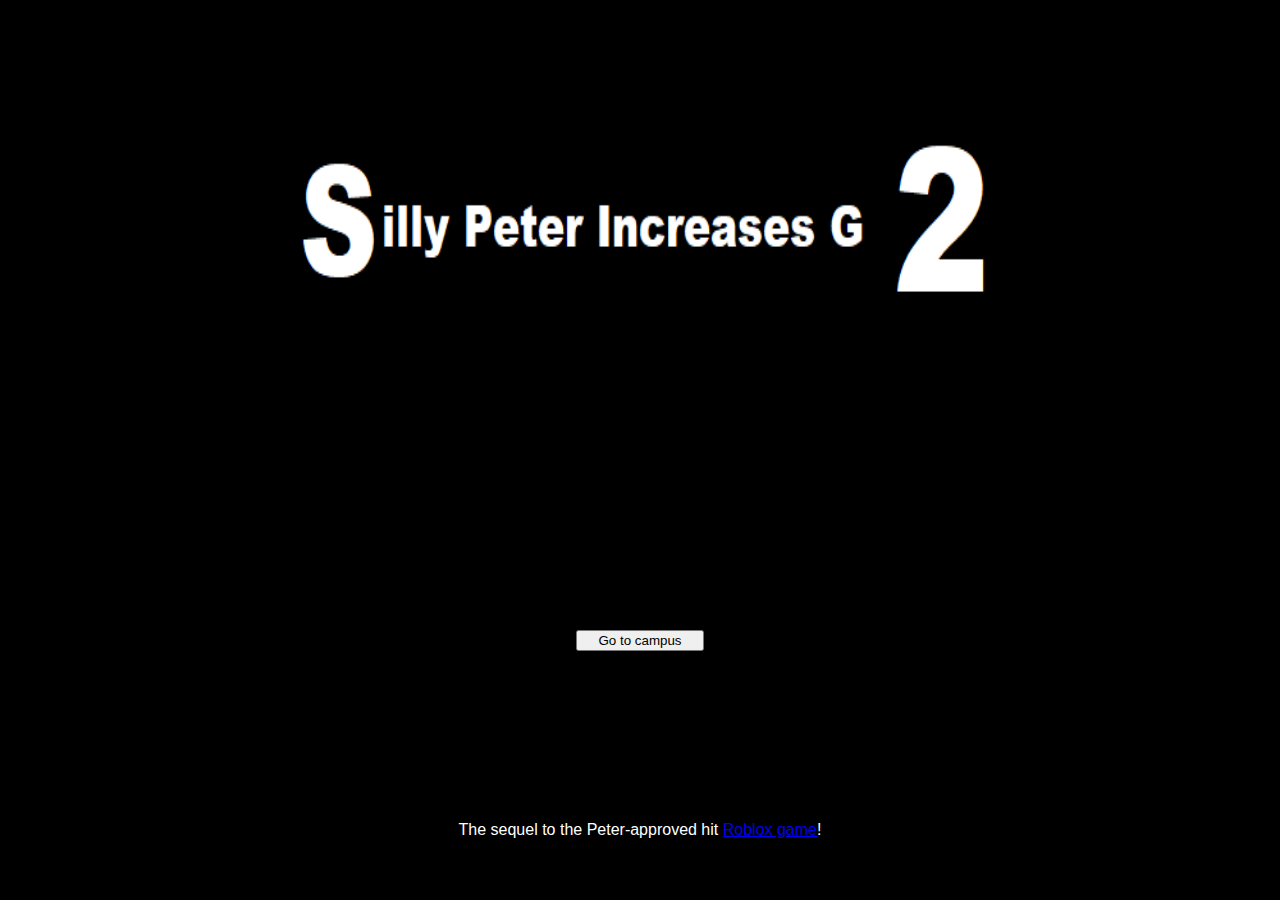
<file: index.html>
<!DOCTYPE html>
<head>
    <title>Silly Peter Increases G Two - Campus Screen</title>
</head>
<body>
    <img id="title-card" src="images/title-card.png"></img>
    <br>
    <button id="go-back" onclick="gotoCampus()">Go to campus</button>
    <p id="description">The sequel to the Peter-approved hit 
        <a href="https://www.roblox.com/games/4957048445/silly-peter-increases-g?refPageId=793d7f90-4b44-436b-a8bd-af22cbcca589">
            Roblox game</a>!</p>
    <script>
        let gotoCampus = function () {
            window.location.replace('campus.html'); 
        }
    </script>
    <style>
        body {
            background-color: black;
            color: white;
            font-family: Arial, Helvetica, sans-serif;
        }
        #title-card {
            position: absolute;
            top: 5%;
            left: 20%;
            width: 60%;
            height: 80%;
        }
        #go-back {
            position: absolute;
            top: 70%;
            left: 45%;
            width: 10%;
        }
        #description {
            position: absolute;
            bottom: 5%;
            left: 35%;
            width: 30%;
            text-align: center;
        }
    </style>
</body>
</html>
</file>
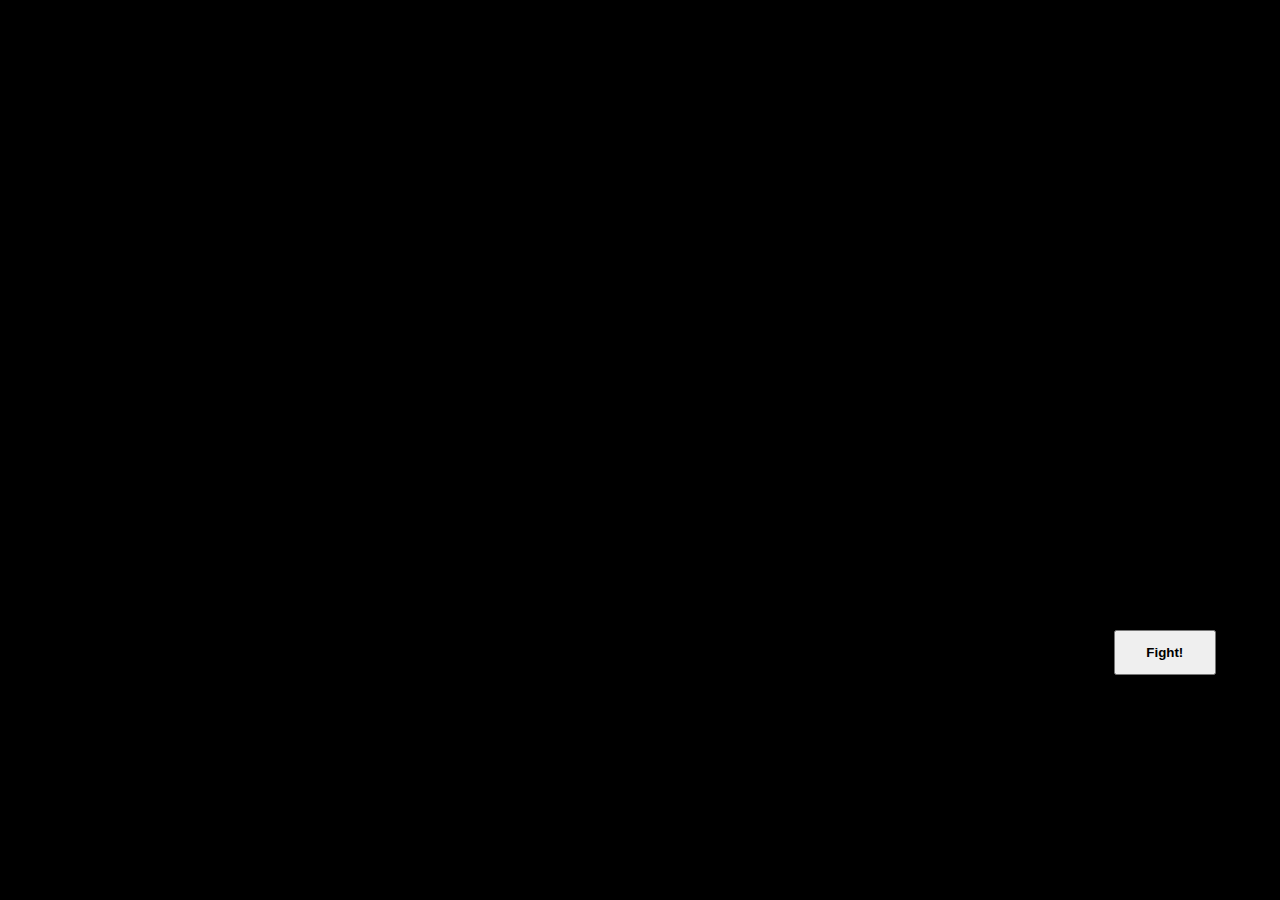
<file: battle.html>
<!DOCTYPE html>
<head>
    <title>Silly Peter Increases G Two - Battle Screen</title>
    <link rel="stylesheet" type="text/css" href="battle-page-style.css" />
</head>
<body>
    <img id="target-icon-1" class="target-icon" src="images/target-icon-1.png"></img>
    <img id="target-icon-2" class="target-icon" src="images/target-icon-2.png"></img>
    <img id="target-icon-3" class="target-icon" src="images/target-icon-3.png"></img>
    <img id="target-icon-4" class="target-icon" src="images/target-icon-4.png"></img>
    <button id="fight-button" onclick="fight()">Fight!</button>
    <div id="battle-log"></div>

    <script>
        let updateBattleLog = function (message) {
            let battleMessage = document.createElement("p");
            battleMessage.style.fontSize = "14px";
            battleMessage.style.textAlign = "left";
            battleMessage.innerHTML = message;
            let battleLog = document.getElementById("battle-log");
            battleLog.appendChild(battleMessage);
        }
    </script>
    <script src="statuses.js"></script>
    <script src="skills.js"></script>
    <script src="entities.js"></script>
    <script src="dataStorage.js"></script>
    <script src="battleLogic.js"></script>
    <script>
        let party = getParty();
        if (party !== undefined) {
            players = party;
        }

        let playerCopy = JSON.parse(JSON.stringify(players));

        let enemyIndices = getEncounter();
        for (let i = 0; i < enemyIndices.length; i++) {
            enemies.push(dungeonEnemies[enemyIndices[i]]());
        }
        myAudio.src = "audio/" + enemies [0].theme;

        let createWebsiteElements = function () {
            for (let i = 0; i < players.length; i++) {
                let partyMemberInfo = document.createElement ("div");
                partyMemberInfo.id = "party-member-" + (i + 1) + "-info";
                partyMemberInfo.className = "party-member-info";
                partyMemberInfo.style.left = (10 + 20 * i) + "%";
                document.body.appendChild (partyMemberInfo);

                let partyMemberPortrait = document.createElement ("img");
                partyMemberPortrait.id = "party-member-" + (i + 1) + "-portrait";
                partyMemberPortrait.src = players [i].imagePath;
                partyMemberInfo.appendChild(partyMemberPortrait);

                let partyMemberStatus = document.createElement ("img");
                partyMemberStatus.id = "party-member-" + (i + 1) + "-status";
                partyMemberStatus.className = "party-member-status";
                partyMemberStatus.src = "images/charm-status-icon.png";
                partyMemberStatus.style.visibility = "hidden";
                partyMemberInfo.appendChild(partyMemberStatus);

                let partyMemberName = document.createElement ("p");
                partyMemberName.id = "party-member-" + (i + 1) + "-name";
                partyMemberName.innerHTML = "<strong>" + players [i].name [0] + "</strong>" 
                    + players [i].name.slice (1, players [i].name.length);
                partyMemberInfo.appendChild(partyMemberName);

                let partyMemberHP = document.createElement ("p");
                partyMemberHP.id = "party-member-" + (i + 1) + "-hp";
                partyMemberHP.innerHTML = "<span style='color: coral'>" + players [i].health + "</span> HP";
                partyMemberHP.title = players [i].maxHealth + " max HP";
                partyMemberInfo.appendChild(partyMemberHP);

                let partyMemberTarget = document.createElement ("div");
                partyMemberTarget.id = "party-member-" + (i + 1) + "-target";
                partyMemberInfo.appendChild(partyMemberTarget);

                for (let j = 0; j < 4; j++) {
                    let targetButton = document.createElement ("button");
                    targetButton.className = "select-target-button";
                    targetButton.onclick = function () { selectTarget(i, j); };
                    targetButton.innerHTML = (j + 1);
                    partyMemberTarget.appendChild(targetButton);
                }

                let toggleButton = document.createElement ("button");
                toggleButton.id = "toggle-target-" + (i + 1);
                toggleButton.className = "select-target-button";
                toggleButton.onclick = function () { toggleTarget(i) };
                if (players[i].targetType === "enemy") {
                    toggleButton.innerHTML = "E";
                } else {
                    toggleButton.innerHTML = "P";
                }
                toggleButton.title = "Toggle between targeting players/enemies.";
                partyMemberTarget.appendChild(toggleButton);

                for (let j = 0; j < 3; j++) {
                    let moveButton = document.createElement ("button");
                    moveButton.id = "party-" + (i + 1) + "-move-" + (j + 1);
                    moveButton.className = "select-move-button";
                    moveButton.onclick = function () {                         
                        if (j < players [i].skills.length) {
                            if (players [i].selectedMove !== -1) {
                                let oldButton = document.getElementById("party-" + (i + 1) + "-move-" + (players [i].selectedMove + 1));
                                oldButton.style.backgroundColor = "buttonface";
                            }
                            let button = document.getElementById("party-" + (i + 1) + "-move-" + (j + 1));
                            button.style.backgroundColor = "grey";
                        } 
                        selectMove (i, j);
                    };
                    if (j < players [i].skills.length) {
                        moveButton.innerHTML = players [i].skills [j].name;
                        moveButton.title = players [i].skills [j].description;
                    } else {
                        moveButton.innerHTML = "-";
                    }
                    partyMemberTarget.appendChild(moveButton);
                }
            }

            for (let i = 0; i < enemies.length; i++) {
                let enemyInfo = document.createElement ("div");
                enemyInfo.id = "enemy-" + (i + 1) + "-info";
                enemyInfo.className = "enemy-info";
                enemyInfo.style.left = (10 + 20 * i) + "%";
                document.body.appendChild (enemyInfo);

                let enemyPortrait = document.createElement ("img");
                enemyPortrait.id = "enemy-" + (i + 1) + "-portrait";
                enemyPortrait.className = "enemy-portrait";
                enemyPortrait.src = enemies [i].imagePath;
                enemyInfo.appendChild(enemyPortrait);
               
                let enemyStatus = document.createElement ("img");
                enemyStatus.id = "enemy-" + (i + 1) + "-status";
                enemyStatus.className = "enemy-status";
                enemyStatus.src = "images/charm-status-icon.png";
                enemyStatus.style.visibility = "hidden";
                enemyInfo.appendChild(enemyStatus);

                let enemyName = document.createElement ("p");
                enemyName.id = "enemy-" + (i + 1) + "-name";
                enemyName.innerHTML = "<strong>" + enemies [i].name [0] + "</strong>" 
                    + enemies [i].name.slice (1, enemies [i].name.length);
                enemyInfo.appendChild(enemyName);

                let enemyHP = document.createElement ("p");
                enemyHP.id = "enemy-" + (i + 1) + "-hp";
                enemyHP.innerHTML = "<span style='color: coral'>" + enemies [i].health + "</span> HP";
                enemyHP.title = enemies [i].maxHealth + " max HP";
                enemyInfo.appendChild(enemyHP);
            }
        }

        let resetTargets = function () {
            for (let i = 0; i < players.length; i++) {
                players [i].selectedMove = -1;
                players [i].selectedTarget = -1;
                players [i].targetType = "enemy";
            }
        }

        createWebsiteElements ();
        resetTargets ();
        updateBattleLog ("The enemy draws near!");
    </script>
</body>
</html>
</file>
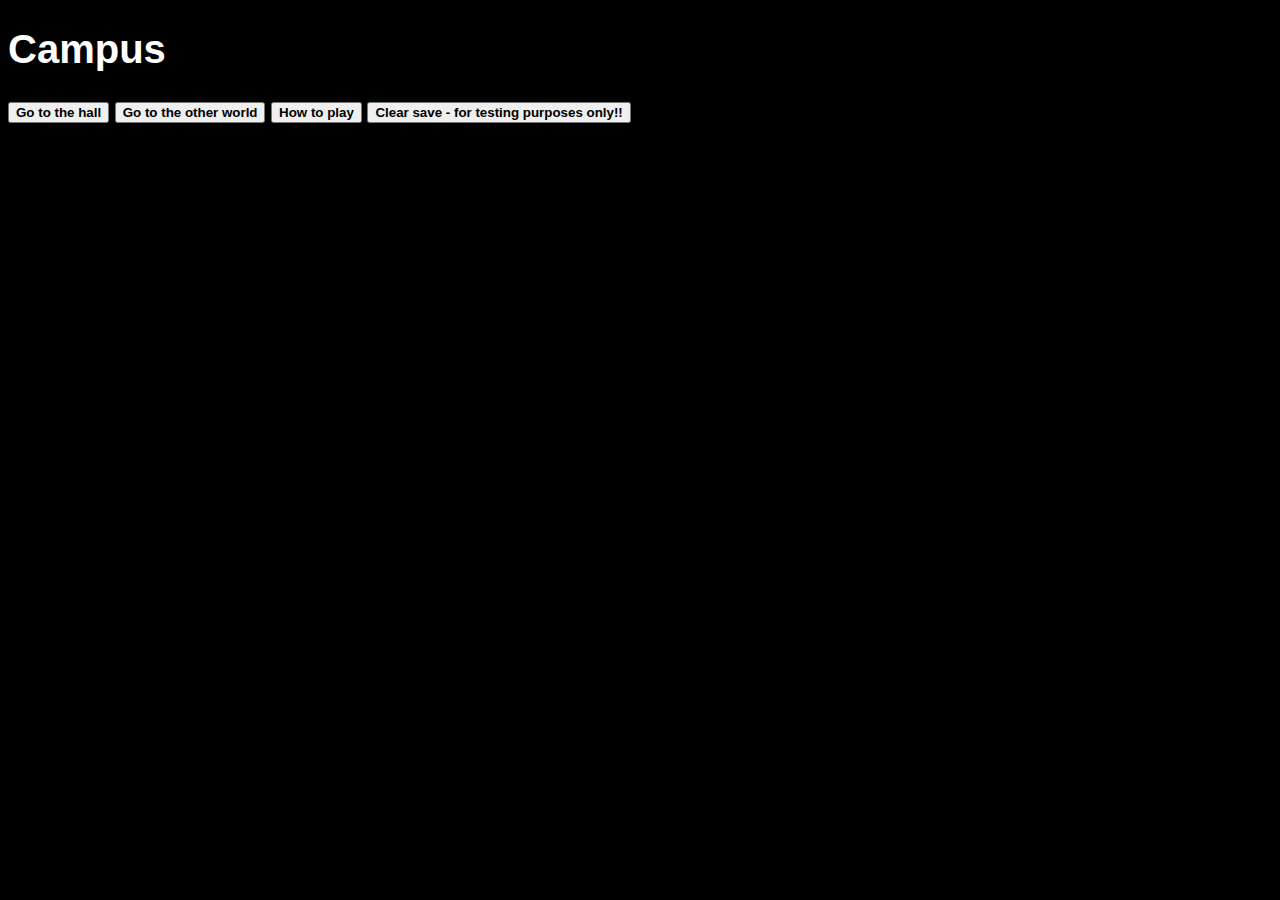
<file: campus.html>
<!DOCTYPE html> 
<head>
    <title>Silly Peter Increases G Two - Campus Screen</title>
    <h1>Campus</h1>
</head>
<body>
    <button id = "goto-hall" onclick = "gotoHall()">Go to the hall</button>
    <button id = "goto-dungeon" onclick = "gotoDungeon()">Go to the other world</button>
    <button id = "goto-howto" onclick = "gotoInstructions()">How to play</button>
    <button id = "clear-save" onclick="wipeSave()">Clear save - for testing purposes only!!</button>
    <button id = "goto-debug" onclick = "gotoDebug()" style="visibility:hidden;">debug page for epic gamers</button>
    <script>
        let gotoHall = function () { window.location.replace('hall.html'); }
        let gotoDungeon = function () { window.location.replace('dungeon.html'); }
        let gotoInstructions = function () { window.open("howtoplay.html"); }
        let gotoDebug = function () { window.open("debug.html"); }
        let wipeSave = function () { localStorage.clear(); }
    </script>
    <style>
        body {
            background-color: black;
            color: white;
            font-family: Arial, Helvetica, sans-serif;
            font-size: 20px;
        }
        button {
            font-family: Arial, Helvetica, sans-serif;
            font-weight: bold;
        }
    </style>
</body>
</html>
</file>
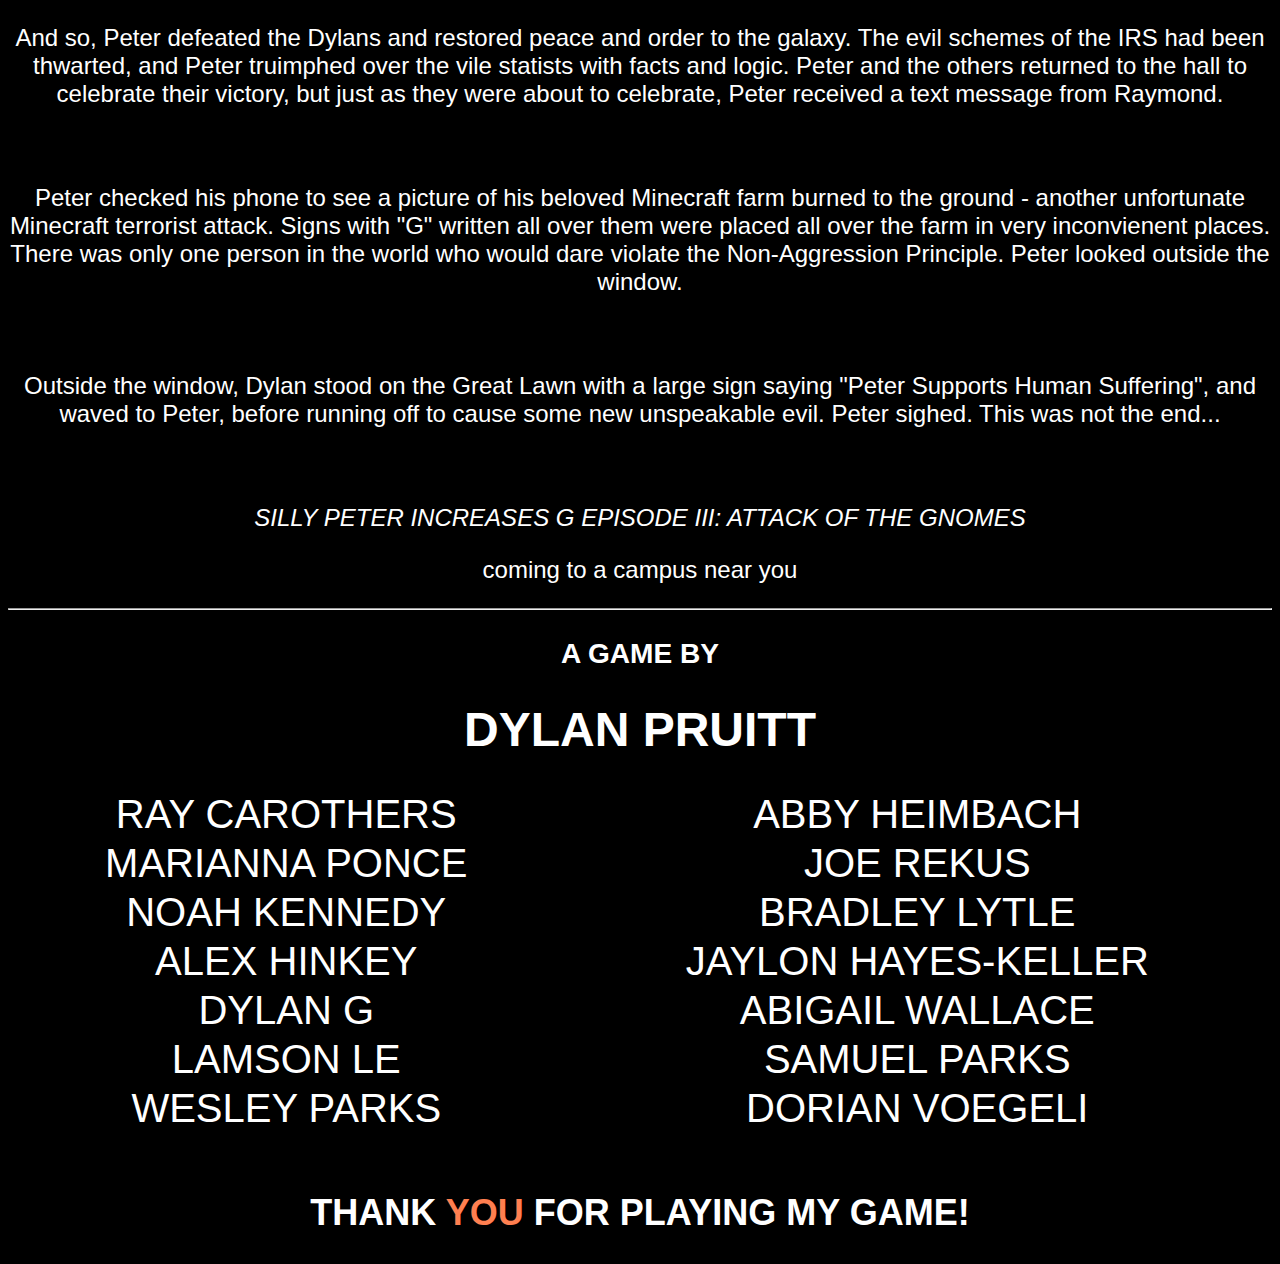
<file: credits.html>
<!DOCTYPE html>
<head>
    <title>Silly Peter Increases G Two - Credits Screen</title>
</head>
<body>
    <p>And so, Peter defeated the Dylans and restored peace and order to the galaxy. The evil schemes of the IRS had
        been thwarted, and Peter truimphed over the vile statists with facts and logic. Peter and the others returned to the 
        hall to celebrate their victory, but just as they were about to celebrate, Peter received a text message from Raymond.
    </p>
    <br>
    <p>Peter checked his phone to see a picture of his beloved Minecraft farm burned to the ground - another unfortunate Minecraft
        terrorist attack. Signs with "G" written all over them were placed all over the farm in very inconvienent places. There was only
        one person in the world who would dare violate the Non-Aggression Principle. Peter looked outside the window.
    </p>
    <br>
    <p>Outside the window, Dylan stood on the Great Lawn with a large sign saying "Peter Supports Human Suffering", and waved to Peter,
        before running off to cause some new unspeakable evil. Peter sighed. This was not the end...
    </p>
    <br>
    <p><em>SILLY PETER INCREASES G EPISODE III: ATTACK OF THE GNOMES</em></p>
    <p>coming to a campus near you</p>
    <hr>
    <h3>A GAME BY</h3>
    <h1>DYLAN PRUITT</h1>
    <table>
        <tr>
            <td>RAY CAROTHERS</td>
            <td>ABBY HEIMBACH</td>
        </tr>
        <tr>
            <td>MARIANNA PONCE</td>
            <td>JOE REKUS</td>
        </tr>
        <tr>
            <td>NOAH KENNEDY</td>
            <td>BRADLEY LYTLE</td>
        </tr>
        <tr>
            <td>ALEX HINKEY</td>
            <td>JAYLON HAYES-KELLER</td>
        </tr>
        <tr>
            <td>DYLAN G</td>
            <td>ABIGAIL WALLACE</td>
        </tr>
        <tr>
            <td>LAMSON LE</td>
            <td>SAMUEL PARKS</td>
        </tr>
        <tr>
            <td>WESLEY PARKS</td>
            <td>DORIAN VOEGELI</td>
        </tr>
    </table>
    <br>
    <h2>THANK <span style="color:coral">YOU</span> FOR PLAYING MY GAME!</h2>
    <style>
        body {
            text-align: center;
            background-color: black;
            color: white;
            font-family: Arial, Helvetica, sans-serif;
            font-size: 24px;
        }
        table {
            width: 100%;
            font-size: 40px;
        }
    </style>
</body>
</html>
</file>
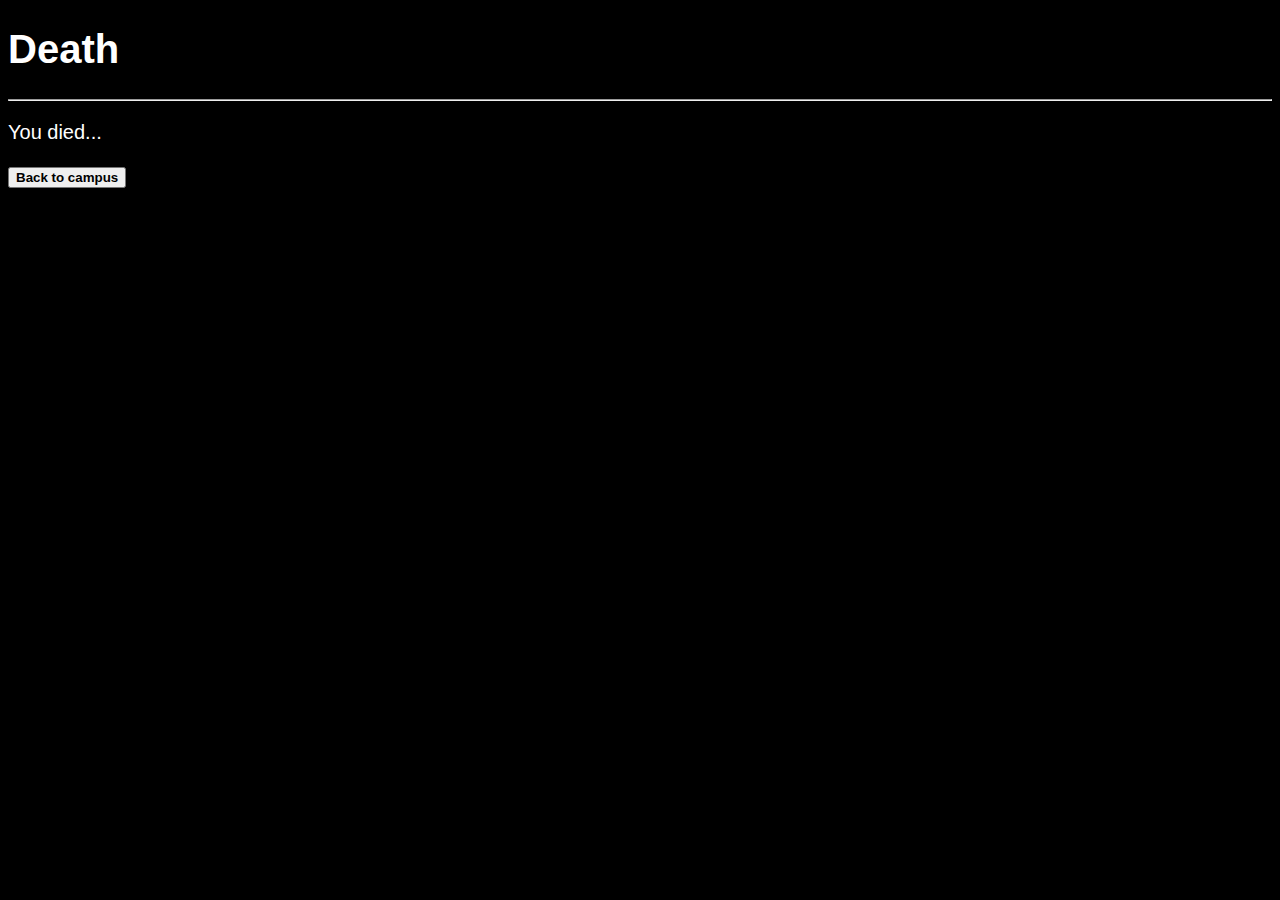
<file: death.html>
<!DOCTYPE html>
<head>
    <title>Silly Peter Increases G Two - Death Screen</title>
    <link rel="stylesheet" type="text/css" href="battle-page-style.css">
    <h1>Death</h1>
    <hr>
</head>
<body>
    <p>You died...</p>
    <button id="go-back" onclick="gotoCampus()">Back to campus</button>
    <script>
        let gotoCampus = function () {
            localStorage.removeItem("dungeon-data");
            window.location.replace('campus.html'); 
        }
    </script>
</body>
</html>
</file>
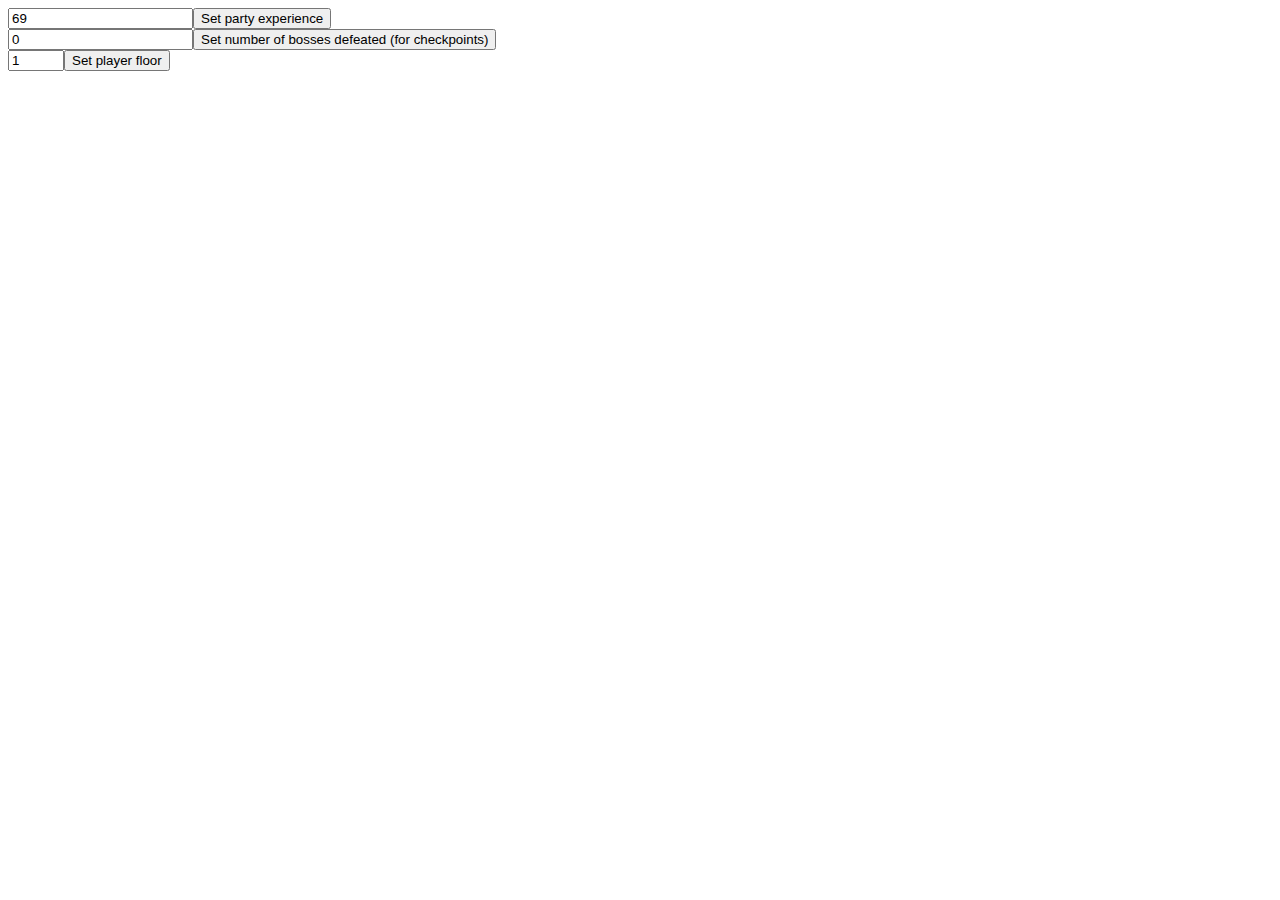
<file: debug.html>
<!DOCTYPE html>
<head>
</head>
<body>
    <input type="number" id="xp-value" value="69"
    ><button onclick="setPartyExperience()">Set party experience</button>
    <br>
    <input type="number" id="boss-wins-value" value="0" max="6"
    ><button onclick="setBossesDefeated()">Set number of bosses defeated (for checkpoints)</button>
    <br>
    <input type="number" id="player-floor-value" value="1" min="1" max="20"
    ><button onclick="setFloor()">Set player floor</button>
    <script src="skills.js"></script>
    <script src="entities.js"></script>
    <script src="map.js"></script>
    <script src="player.js"></script>
    <script src="dataStorage.js"></script>
    <script>
        let playerData = getParty();
        if (playerData !== undefined) {
            players = getParty();
        }
        let unselectedMembers = [playerAbby(), playerJoe()];
        let memberData = getUnselectedMembers();
        if (memberData !== undefined) {
            unselectedMembers = memberData;
        }

        let setPartyExperience = function () {
            let experience = document.getElementById("xp-value").value;
            for (let i = 0; i < players.length; i++) {
                players [i].experience = parseInt(experience, 10);
                for (let j = 0; j < expToNextLevel.length; j++) {
                    if (players [i].experience >= expToNextLevel [j]) {
                        promotePlayer(players [i]);
                    }
                }
            }
            for (let i = 0; i < unselectedMembers.length; i++) {
                unselectedMembers [i].experience = parseInt(experience, 10);
                for (let j = 0; j < expToNextLevel.length; j++) {
                    if (unselectedMembers [i].experience >= expToNextLevel [j]) {
                        promotePlayer(unselectedMembers [i]);
                    }
                }
            }
            saveParty (players);
            saveUnselectedMembers (unselectedMembers);
        }
        let setBossesDefeated = function () {
            let bossesDefeated = document.getElementById("boss-wins-value").value;
            players [0].bossesDefeated = parseInt(bossesDefeated, 10);
            saveParty (players);
        }
        let setFloor = function () {
            let floor = document.getElementById("player-floor-value").value;
            player.floor = parseInt(floor, 10);
            saveDungeonState();
        }
    </script>
</body>
</file>
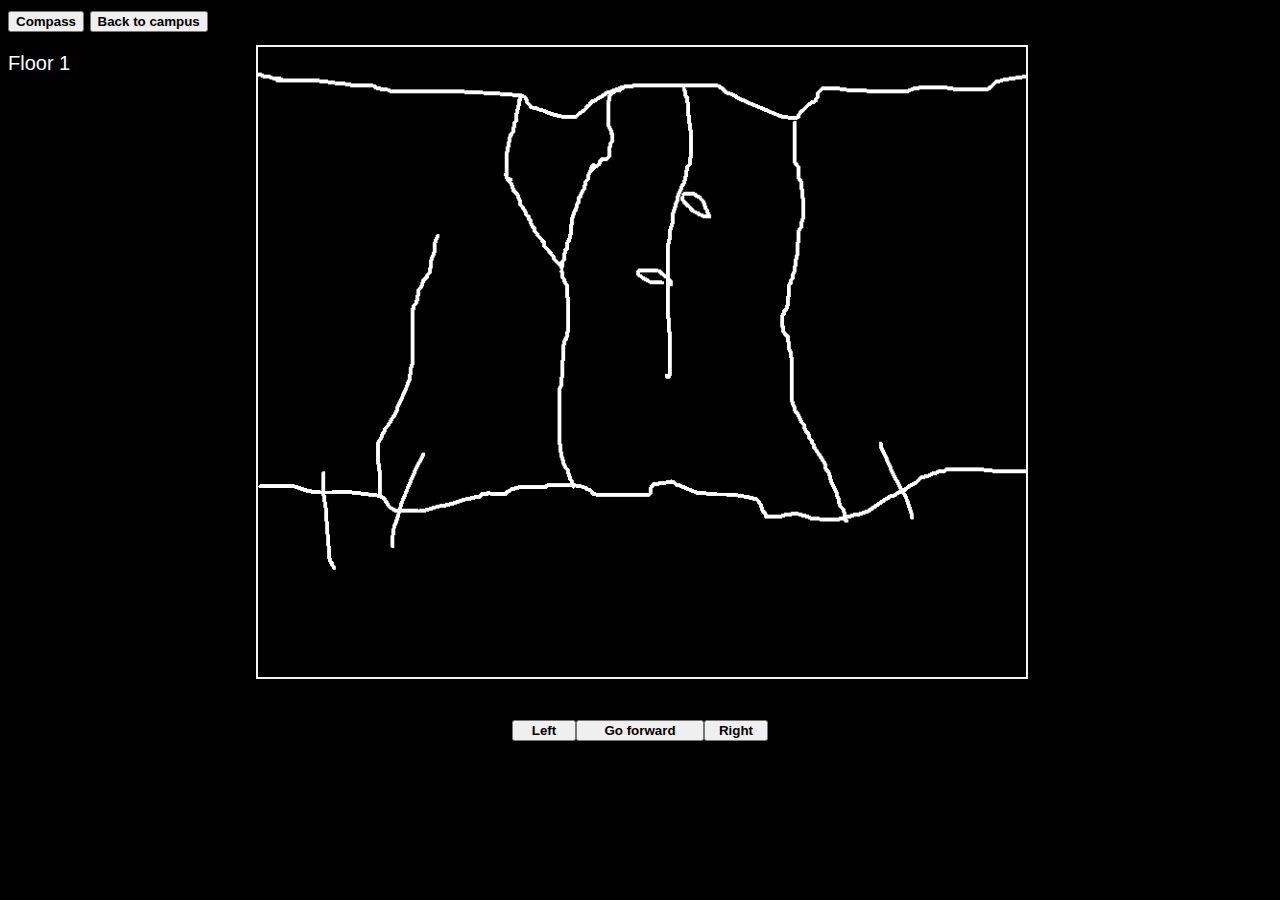
<file: dungeon.html>
<!DOCTYPE html>
<head>
    <title>Silly Peter Increases G Two - Dungeon Screen</title>
    <div id="screen">
      <img id="screen-image" src="images/test_cliff.png" />
    </div>
    <link rel="stylesheet" type="text/css" href="dungeon-page-style.css" />
  </head>
  <body>
    <button id="left-button" onclick="player.goLeft ()">Left</button>
    <button id="right-button" onclick="player.goRight ()">Right</button>
    <button id="forward-button" onclick="onForward()">Go forward</button>
    <button id="compass" onclick="compass()">Compass</button>
    <button id="back-to-campus" onclick="gotoCampus()">Back to campus</button>
    <button id="checkpoint-1" class="checkpoint" onclick="gotoFloor(3)">Checkpoint : 3F</button>
    <button id="checkpoint-2" class="checkpoint" onclick="gotoFloor(6)">Checkpoint : 6F</button>
    <button id="checkpoint-3" class="checkpoint" onclick="gotoFloor(9)">Checkpoint : 9F</button>
    <button id="checkpoint-4" class="checkpoint" onclick="gotoFloor(13)">Checkpoint : 13F</button>
    <button id="checkpoint-5" class="checkpoint" onclick="gotoFloor(16)">Checkpoint : 16F</button>
    <button id="checkpoint-6" class="checkpoint" onclick="gotoFloor(19)">Checkpoint : 19F</button>

    <p id="floor-text">Floor 1</p>

    <p id="description-text"></p>
<script src="player.js"></script>
<script src="statuses.js"></script>
<script src="skills.js"></script>
<script src="entities.js"></script>
<script src="map.js"></script>
<script src="dataStorage.js"></script>
<script>
    let ENCOUNTER_RATE = 15;

    let myAudio = document.createElement("audio");
    myAudio.src = "audio/other_world.mp3";
    myAudio.loop = true;

    let party = getParty ();
    updateDungeonInfo ();
    updateCheckpointButtons ();

    function onForward() {
        player.goForward (); 
        myAudio.play();
    }

    function updateImage() {
        let roomIndex = 0;
        if (player.direction === "west") {
            if (player.x === 0) {
              document.getElementById("screen-image").src = "images/test_cliff.png";
            } else {
              roomIndex = getIndexFromPosition(player.x - 1, player.y);
              document.getElementById("screen-image").src = dungeon.map[roomIndex].image;
            }
        } else if (player.direction === "north") {
            if (player.y === 0) {
                document.getElementById("screen-image").src = "images/test_cliff.png";
            } else {
                roomIndex = getIndexFromPosition(player.x, player.y - 1);
                document.getElementById("screen-image").src = dungeon.map[roomIndex].image;
            }
        } else if (player.direction === "east") {
            if (player.x === MAP_SIZE - 1) {
                document.getElementById("screen-image").src = "images/test_cliff.png";
            } else {
                roomIndex = getIndexFromPosition(player.x + 1, player.y);
                document.getElementById("screen-image").src = dungeon.map[roomIndex].image;
            }
        } else if (player.direction === "south") {
            if (player.y === MAP_SIZE - 1) {
                document.getElementById("screen-image").src = "images/test_cliff.png";
            } else {
                roomIndex = getIndexFromPosition(player.x, player.y + 1);
                document.getElementById("screen-image").src = dungeon.map[roomIndex].image;
            }
        }
    }

    updateImage ();

    function checkForEncounter () {
        let randomNumber = Math.floor(Math.random() * 101);
        if (randomNumber <= ENCOUNTER_RATE) {
            battle ();
        }
    }
    function battle () {
        let enemyIndices = generateEnemies ();
        saveDungeonState ();
        saveEncounter (enemyIndices, "audio/encounter_get_funky.mp3");
        document.getElementById("description-text").innerHTML = "You encounter an enemy!";
        setTimeout(function () { window.location.replace('battle.html'); }, 1000);
    }
    function generateEnemies () {
        let encounters = [];
        let enemies = [];
        let numberOfEnemies = Math.floor(Math.random() * 3) + 1;

        for (let i = 0; i < numberOfEnemies; i++) {
            if (player.floor < 3) {
                let BIKER_GNOME = 0, BEAR = 1;
                encounters = [
                    [BIKER_GNOME, BIKER_GNOME],
                    [BIKER_GNOME, BEAR],
                    [BEAR, BEAR],
                ];
                let encounterIndex = Math.floor(Math.random() * encounters.length);
                enemies = encounters[encounterIndex];
            } else if (player.floor < 5) {
                let BIKER_GNOME = 0, BEAR = 1;
                encounters = [
                    [BIKER_GNOME, BIKER_GNOME, BEAR],
                    [BIKER_GNOME, BEAR, BEAR],
                    [BEAR, BEAR, BEAR],
                ];
                let encounterIndex = Math.floor(Math.random() * encounters.length);
                enemies = encounters[encounterIndex];
            } else if (player.floor < 8) {
                let SENTRY = 3, SHADOW = 4, ONION = 5;
                encounters = [
                    [ONION, ONION, SHADOW],
                    [SENTRY, ONION],
                    [SENTRY, SHADOW],
                ];
                let encounterIndex = Math.floor(Math.random() * encounters.length);
                enemies = encounters[encounterIndex];
            } else if (player.floor < 11) {
                let SENTRY = 3, SHADOW = 4, ONION = 5;
                encounters = [
                    [SENTRY, SENTRY, SHADOW],
                    [ONION, ONION, ONION, ONION],
                    [SHADOW, SHADOW, SHADOW],
                ];
                let encounterIndex = Math.floor(Math.random() * encounters.length);
                enemies = encounters[encounterIndex];
            } else if (player.floor < 13) {
                let SPARK_WIZARD = 7, FROST_WIZARD = 8, FIRE_WIZARD = 9;
                encounters = [
                    [SPARK_WIZARD, SPARK_WIZARD],
                    [FROST_WIZARD, FROST_WIZARD],
                    [FIRE_WIZARD, FIRE_WIZARD],
                ];
                let encounterIndex = Math.floor(Math.random() * encounters.length);
                enemies = encounters[encounterIndex];
            } else if (player.floor < 14) {
                let SPARK_WIZARD = 7, FROST_WIZARD = 8, FIRE_WIZARD = 9;
                encounters = [
                    [SPARK_WIZARD, FROST_WIZARD, FIRE_WIZARD],
                    [FROST_WIZARD, FIRE_WIZARD, FROST_WIZARD],
                    [FIRE_WIZARD, SPARK_WIZARD, SPARK_WIZARD],
                ];
                let encounterIndex = Math.floor(Math.random() * encounters.length);
                enemies = encounters[encounterIndex];
            } else if (player.floor < 17) {
                let MAN_FACE = 13, CHAD_HERETIC = 14, POLICE_OFFICER = 15;
                encounters = [
                    [MAN_FACE, MAN_FACE, MAN_FACE],
                    [CHAD_HERETIC, POLICE_OFFICER, CHAD_HERETIC],
                    [POLICE_OFFICER, POLICE_OFFICER],
                ];
                let encounterIndex = Math.floor(Math.random() * encounters.length);
                enemies = encounters[encounterIndex];
            } else {
                let GOOSE = 19;
                encounters = [
                    [GOOSE],
                    [GOOSE, GOOSE],
                ];
                let encounterIndex = Math.floor(Math.random() * encounters.length);
                enemies = encounters[encounterIndex];
            }
        }
        return enemies;
    }

    function updateDungeonInfo () {
        let dungeonState = getDungeonState();
        if (dungeonState === undefined) {
            dungeon.generateFloor();
        } else if (dungeon.floorIsSpecial(dungeonState.player.floor)) {
            player.floor = dungeonState.player.floor;
            document.getElementById("floor-text").innerHTML = "Floor " + player.floor;
            dungeon.generateFloor();
        } else {
            player.direction = dungeonState.player.direction;
            player.floor = dungeonState.player.floor;
            player.x = dungeonState.player.x;
            player.y = dungeonState.player.y;
            document.getElementById("floor-text").innerHTML = "Floor " + player.floor;

            dungeon.map = dungeonState.dungeon.map;
            dungeon.treasureChests = dungeonState.dungeon.treasureChests;
            dungeon.stairs = dungeonState.dungeon.stairs;
        }
    }

    function compass () {
        document.getElementById("description-text").innerHTML = "You are facing " + player.direction + ".";
    }

    function gotoCampus () {
        localStorage.removeItem("dungeon-data");
        window.location.replace('campus.html'); 
    }

    function updateCheckpointButtons () {
        for (let i = 0; i < party [0].bossesDefeated; i++) {
            document.getElementById("checkpoint-" + (i + 1)).style.visibility = "visible";
        }
    }

    function gotoFloor (floor) {
        dungeon.map = presetMaps[6];
        player.x = 2, player.y = 3, player.floor = floor;
        dungeon.stairs.x = 2, dungeon.stairs.y = 1;
        dungeon.fillMap();
        updateImage ();
        document.getElementById("floor-text").innerHTML = "Floor " + player.floor;
        document.getElementById("description-text").innerHTML = "You have warped to the " + floor + "th floor.";
    }
</script>
</body>
</html>
</file>
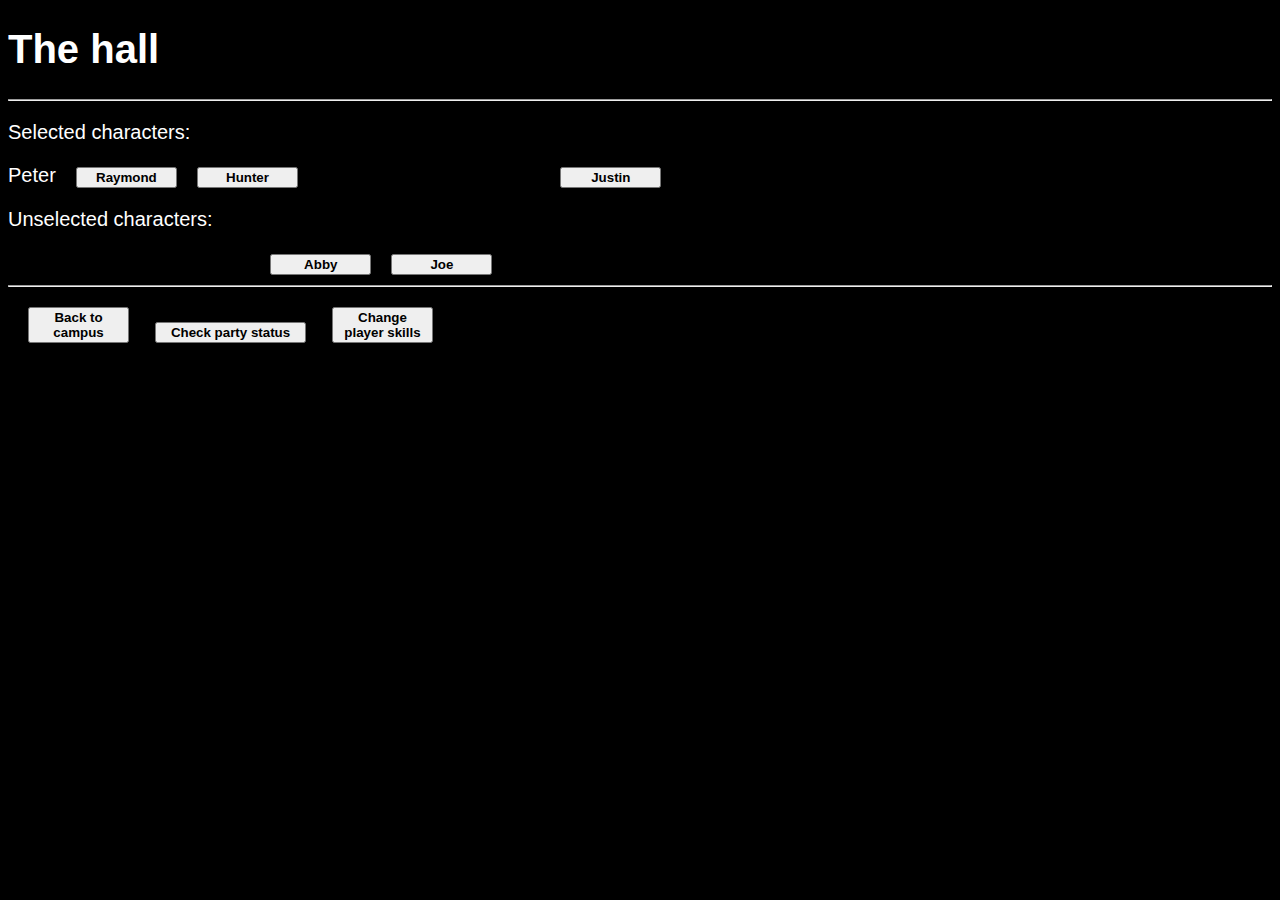
<file: hall.html>
<!DOCTYPE html>
<head>
    <title>Silly Peter Increases G Two - Hall Screen</title>
    <link rel="stylesheet" type="text/css" href="hall-page-style.css" />
    <h1>The hall</h1>
    <hr>
</head>
<body>
    <p>Selected characters:</p>
    <span id="selected-characters">Peter</span
    ><button id="party-member-1" onclick="returnPartyMember('Raymond')">Raymond</button
    ><button id="party-member-2" onclick="returnPartyMember('Hunter')">Hunter</button
    ><button id="party-member-3" onclick="returnPartyMember('Abby')">Abby</button
    ><button id="party-member-4" onclick="returnPartyMember('Joe')">Joe</button
    ><button id="party-member-5" onclick="returnPartyMember('Justin')">Justin</button>
    <br>
    <p>Unselected characters:</p>
    <button id="select-party-member-1" onclick="addPartyMember('Raymond')">Raymond</button
    ><button id="select-party-member-2" onclick="addPartyMember('Hunter')">Hunter</button
    ><button id="select-party-member-3" onclick="addPartyMember('Abby')">Abby</button
    ><button id="select-party-member-4" onclick="addPartyMember('Joe')">Joe</button
    ><button id="select-party-member-5" onclick="addPartyMember('Justin')">Justin</button>
    <hr>
    <p id="message"></p>
    <button id="go-back" onclick="gotoCampus()">Back to campus</button>
    <button id="check-status" onclick="gotoStatusPage()">Check party status</button>
    <button id="change-skills" onclick="gotoSkillsPage()">Change player skills</button>
    <script src="skills.js"></script>
    <script src="entities.js"></script>
    <script src="dataStorage.js"></script>
    <script>
        let unselectedMembers = [playerAbby(), playerJoe()];

        let party = players;

        let gameData = getParty();
        if (gameData !== undefined) {
            party = gameData;
        }
        let memberData = getUnselectedMembers();
        if (memberData !== undefined) {
            unselectedMembers = memberData;
        }
        let updateWebsiteElements = function () {
            let members = [playerRaymond(), playerHunter(), playerAbby(), playerJoe(), playerJustin()];
            for (let i = 0; i < 5; i++) {
                if (playerIsInParty(members [i].name)) {
                    document.getElementById("select-party-member-" + (i + 1)).style.visibility = "hidden";
                    document.getElementById("party-member-" + (i + 1)).style.visibility = "visible";
                } else {
                    document.getElementById("party-member-" + (i + 1)).style.visibility = "hidden";
                    document.getElementById("select-party-member-" + (i + 1)).style.visibility = "visible";
                }
            }
        }

        let healParty = function () {
            for (let i = 0; i < party.length; i++) {
                party [i].health = party [i].maxHealth;
            }
            saveParty(party);
        }

        let playerIsInParty = function (name) {
            for (let i = 0; i < party.length; i++) {
                if (party [i].name === name) {
                    return true;
                }
            }
            return false;
        }

        let addPartyMember = function (name) {
            if (party.length < 4) {
                let index = getUnselectedMemberIndex (name);
                party.push(unselectedMembers[index]);
                unselectedMembers.splice(index, 1);
                updateWebsiteElements();
            } else {
                document.getElementById("message").innerHTML = "Party full!";
            }
        }

        let getUnselectedMemberIndex = function (name) {
            for (let i = 0; i < unselectedMembers.length; i++) {
                if (unselectedMembers [i].name === name) {
                    return i;
                }
            }
            return -1;
        }

        let returnPartyMember = function (name) {
            let index = getPartyIndex (name);
            unselectedMembers.push(party[index]);
            party.splice(index, 1);
            updateWebsiteElements();
        }

        let getPartyIndex = function (name) {
            for (let i = 0; i < party.length; i++) {
                if (party [i].name === name) {
                    return i;
                }
            }
            return -1;
        }

        let gotoCampus = function () {
            if (party.length < 4) {
                document.getElementById("message").innerHTML = "You don't have enough members in your party!";
            } else {
                saveParty(party);
                saveUnselectedMembers(unselectedMembers);
                window.location.replace('campus.html'); 
            }
        }

        let gotoStatusPage = function () {
            saveParty(party);
            saveUnselectedMembers(unselectedMembers);
            window.open("status.html"); 
        }

        let gotoSkillsPage = function () {
            saveParty(party);
            saveUnselectedMembers(unselectedMembers);
            window.location.replace("skills.html"); 
        }

        for (let i = 0; i < party.length; i++) {
            let index = getUnselectedMemberIndex(party [i].name);
            if (index !== -1) {
                unselectedMembers.splice(index, 1);
            }
        }

        healParty ();
        updateWebsiteElements ();
    </script>
</body>
</html>
</file>
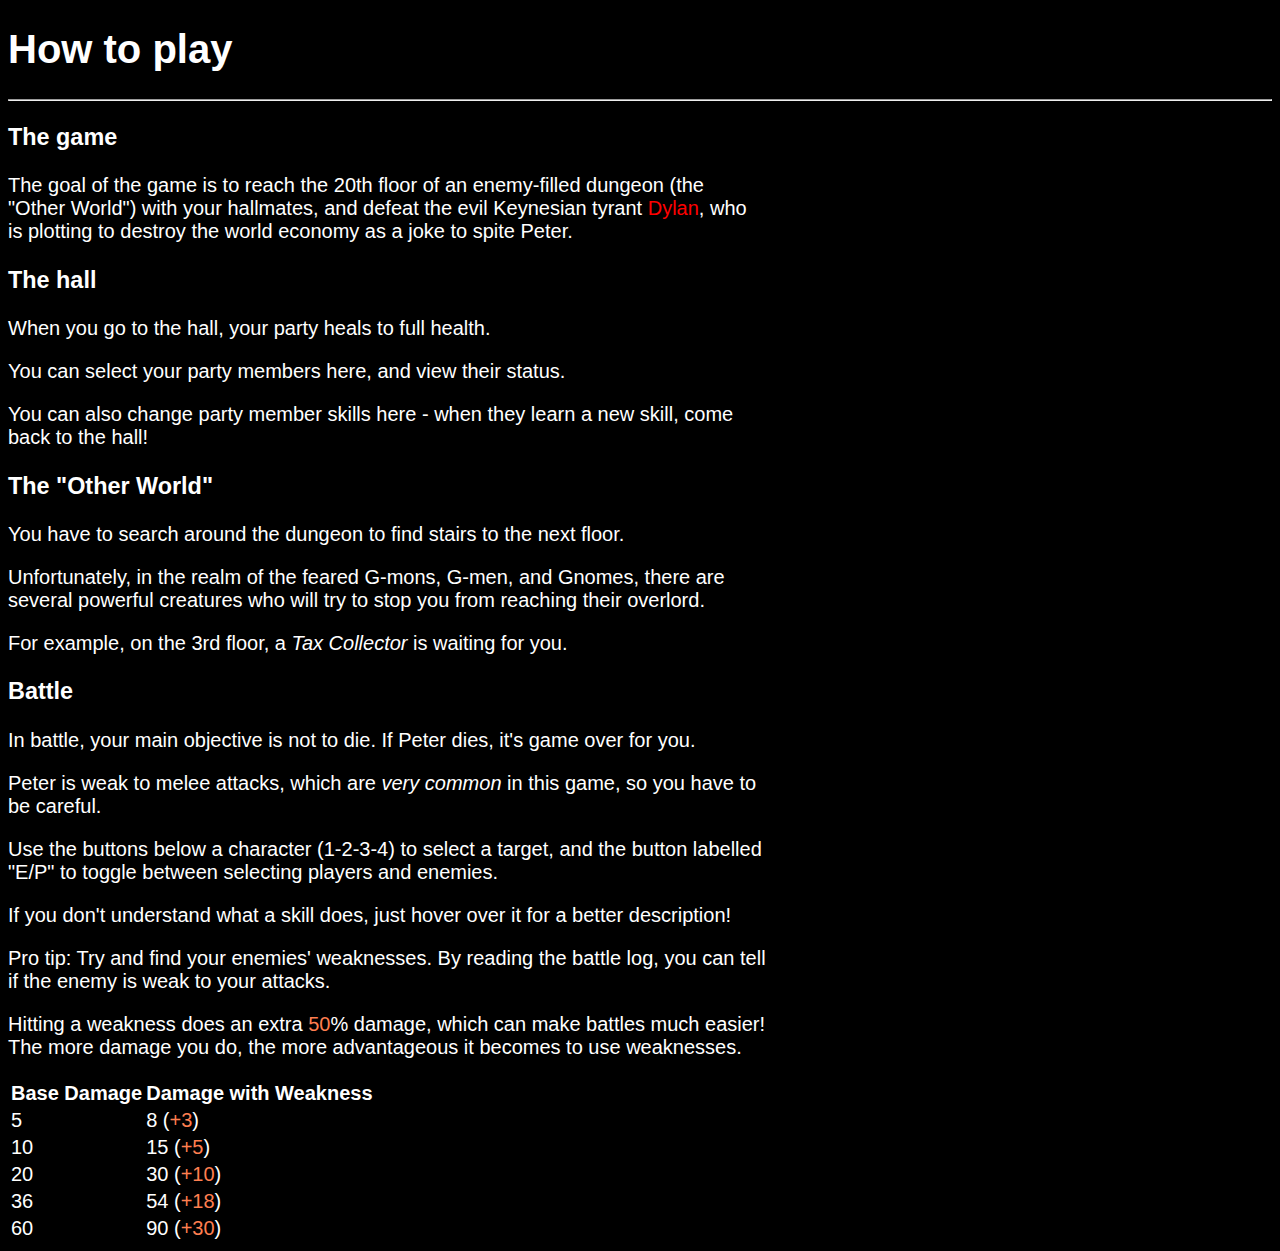
<file: howtoplay.html>
<!DOCTYPE html>
<head>
    <title>Silly Peter Increases G Two - Instruction Screen</title>
    <link rel="stylesheet" type="text/css" href="battle-page-style.css">
    <h1>How to play</h1>
    <hr>
</head>
<body>
    <style>
        p {
            width: 60%;
        }
    </style>
    <h3>The game</h3>
    <p>The goal of the game is to reach the 20th floor of an enemy-filled dungeon (the "Other World") with your hallmates, 
        and defeat the evil Keynesian tyrant <span style="color:red">Dylan</span>, who is plotting to destroy the world economy as a joke to spite Peter.</p>

    <h3>The hall</h3>
    <p>When you go to the hall, your party heals to full health.</p>
    <p>You can select your party members here, and view their status.</p>
    <p>You can also change party member skills here - when they learn a new skill, come back to the hall!</p>

    <h3>The "Other World"</h3>
    <p>You have to search around the dungeon to find stairs to the next floor.</p>
    <p>Unfortunately, in the realm of the feared G-mons, G-men, and Gnomes, there are several powerful creatures
        who will try to stop you from reaching their overlord.
    </p>
    <p>For example, on the 3rd floor, a <em>Tax Collector</em> is waiting for you.</p>
    
    <h3>Battle</h3>
    <p>In battle, your main objective is not to die. If Peter dies, it's game over for you.</p>
    <p>Peter is weak to melee attacks, which are <em>very common</em> in this game, so you have to be careful.</p>
    <p>Use the buttons below a character (1-2-3-4) to select a target, and the button labelled "E/P" to toggle
        between selecting players and enemies.
    </p>
    <p>If you don't understand what a skill does, just hover over it for a better description!</p>
    <p>Pro tip: Try and find your enemies' weaknesses. By reading the battle log, you can tell if the enemy is weak to your attacks.</p>
    <p>Hitting a weakness does an extra <span style="color: coral">50</span>% damage, which can make battles much easier!
        The more damage you do, the more advantageous it becomes to use weaknesses.</p>
    <table>
        <tr>
            <th>Base Damage</th>
            <th>Damage with Weakness</th>
        </tr>
        <tr>
            <td>5</td>
            <td>8 (<span style="color: coral">+3</span>)</td>
        </tr>
        <tr>
            <td>10</td>
            <td>15 (<span style="color: coral">+5</span>)</td>
        </tr>
        <tr>
            <td>20</td>
            <td>30 (<span style="color: coral">+10</span>)</td>
        </tr>
        <tr>
            <td>36</td>
            <td>54 (<span style="color: coral">+18</span>)</td>
        </tr>
        <tr>
            <td>60</td>
            <td>90 (<span style="color: coral">+30</span>)</td>
        </tr>
    </table>
</body>
</html>
</file>
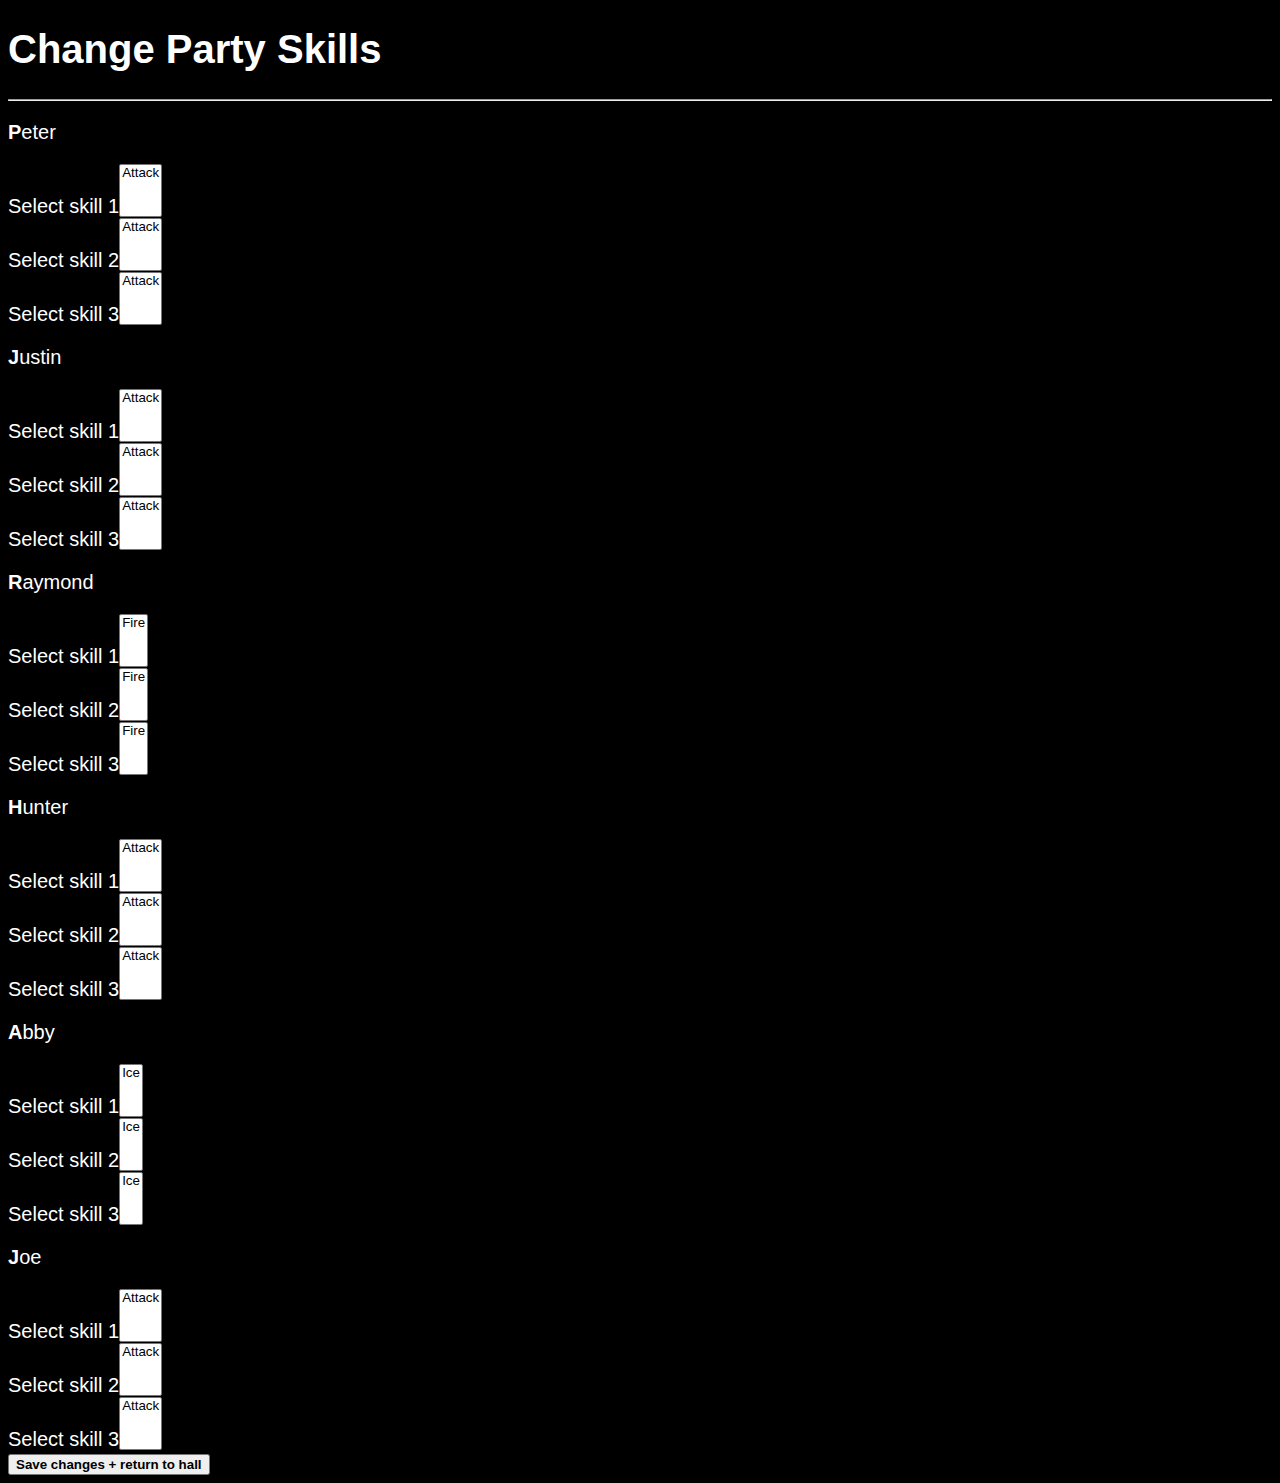
<file: skills.html>
<!DOCTYPE html>
<head>
    <title>Silly Peter Increases G Two - Skill Screen</title>
    <link rel="stylesheet" type="text/css" href="skill-page-style.css" />
    <h1>Change Party Skills</h1>
    <hr>
</head>
<body>
    <script src="skills.js"></script>
    <script src="entities.js"></script>
    <script src="dataStorage.js"></script>
    <script>
        let party = getParty();
        let unselectedMembers = [playerAbby(), playerJoe()];

        if (party !== undefined) {
            players = party;
        }
        let memberData = getUnselectedMembers();
        if (memberData !== undefined) {
            unselectedMembers = memberData;
        }

        let f = function() {
            var select = document.getElementById("cars");
            if(select.options.length > 0) {
                window.alert("Text: " + select.options[select.selectedIndex].text + "\nValue: " + select.options[select.selectedIndex].value);
            }
            else {
                window.alert("Select box is empty");
            }
        }

        let createWebsiteElements = function (party, identifier) {
            for (let i = 0; i < party.length; i++) {
                let partyMemberInfo = document.createElement ("div");
                partyMemberInfo.id = identifier + (i + 1) + "-info";
                partyMemberInfo.className = "party-member-info";
                document.body.appendChild (partyMemberInfo);

                let partyMemberName = document.createElement ("p");
                partyMemberName.id = identifier + (i + 1) + "-name";
                partyMemberName.innerHTML = "<strong>" + party [i].name [0] + "</strong>" 
                    + party [i].name.slice (1, party [i].name.length);
                partyMemberInfo.appendChild(partyMemberName);

                for (let j = 0; j < 3; j++) {
                    let skillSelectForm = document.createElement ("form");
                    partyMemberInfo.appendChild(skillSelectForm);

                    let skillSelectLabel = document.createElement ("label");
                    skillSelectLabel.for = identifier + (i + 1) + "-skill-" + j;
                    skillSelectLabel.innerHTML = "Select skill " + (j + 1);
                    partyMemberInfo.appendChild(skillSelectLabel);

                    let skillSelect = document.createElement ("select");
                    skillSelect.id = identifier + (i + 1) + "-skill-" + j;
                    skillSelect.name = identifier + (i + 1) + "-skill-" + j;
                    skillSelect.size = 3;
                    partyMemberInfo.appendChild(skillSelect);

                    for (let k = 0; k < party [i].skillsLearned.length; k++) {
                        skillSelect.options[skillSelect.options.length] = 
                            new Option(party [i].skillsLearned [k].name, identifier + (i + 1) + "-skill-" + k);
                        skillSelect.options[skillSelect.options.length - 1].title = party [i].skillsLearned [k].description;
                    }

                    partyMemberInfo.appendChild(document.createElement ("br"));

                }
            }
        }

        let setPartySkills = function (party, identifier) {
            for (let i = 0; i < party.length; i++) {
                party [i].skills = [];
                for (let j = 0; j < 3; j++) {
                    let select = document.getElementById(identifier + (i + 1) + "-skill-" + j);
                    if (select.selectedIndex !== -1) {
                        console.log(party [i].name + " -> " + select.options[select.selectedIndex].text);
                        party [i].skills.push({ name: select.options[select.selectedIndex].text });

                    } else {
                        console.log ("No skill selected for slot " + j);
                    }
                }
            }
        }

        createWebsiteElements (players, "party-member-");
        createWebsiteElements (unselectedMembers, "member-");
        let submitButton = document.createElement ("button");
        submitButton.id = "save-button";
        submitButton.innerHTML = "Save changes + return to hall";
        submitButton.onclick = () => { 
            setPartySkills (players, "party-member-");
            setPartySkills (unselectedMembers, "member-"); 
            saveParty(players);
            saveUnselectedMembers(unselectedMembers);
            window.location.replace("hall.html"); 
        };
        document.body.appendChild(submitButton);
    </script>
</body>
</html>
</file>
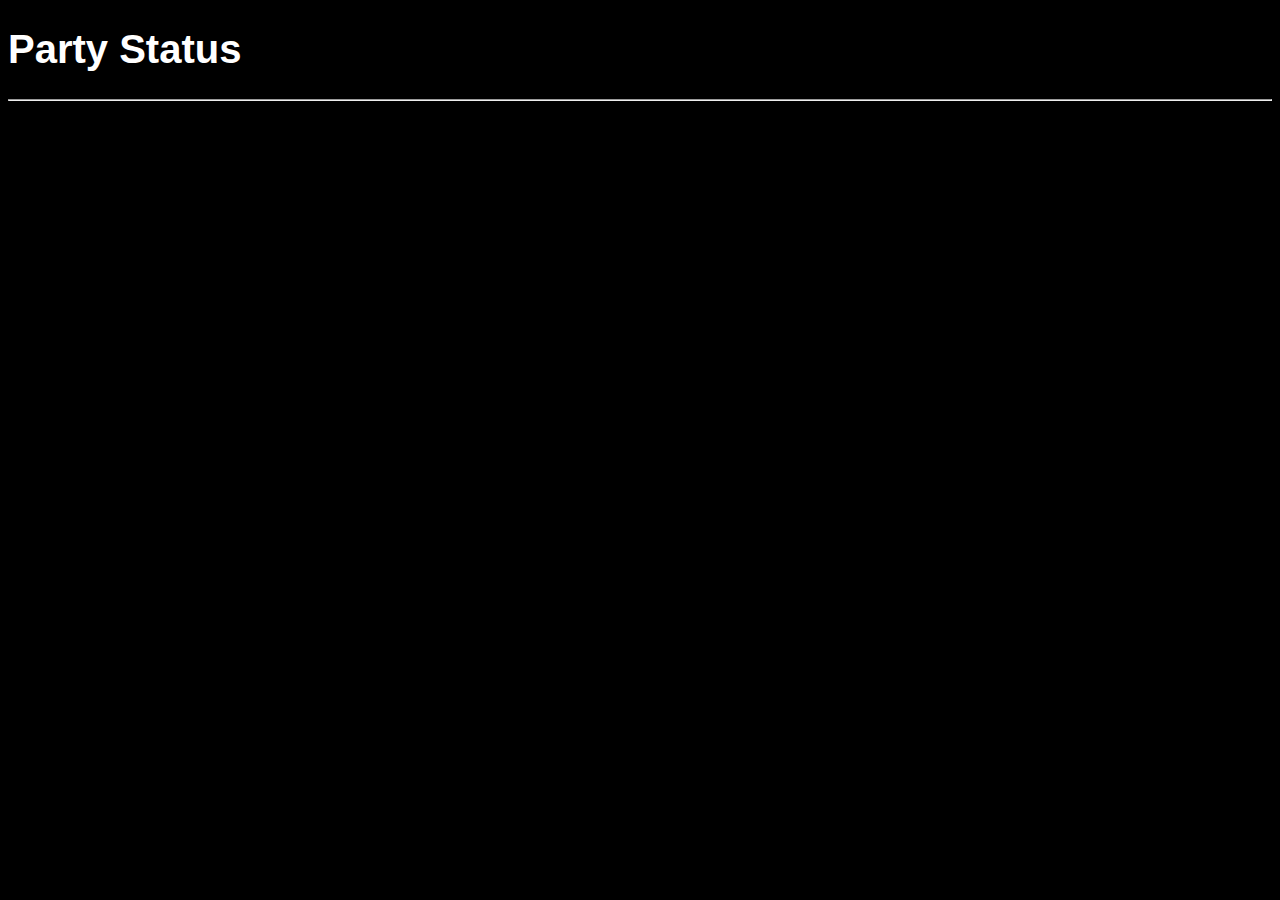
<file: status.html>
<!DOCTYPE html>
<head>
    <title>Silly Peter Increases G Two - Status Screen</title>
    <link rel="stylesheet" type="text/css" href="hall-page-style.css" />
    <h1>Party Status</h1>
    <hr>
</head>
<body>
    <style>
        p {
            margin: 5px 0;
        }
        .wrapper {
            display: grid;
            grid-template-columns: 1fr 1fr 1fr;
        }
    </style>
    <script src="skills.js"></script>
    <script src="entities.js"></script>
    <script src="dataStorage.js"></script>
    <script>
        let loadPlayers = function () {
            let partyData = getParty();
            let unselectedMembers = getUnselectedMembers();
            let players = [];

            for (let i = 0; i < partyData.length; i++) {
                players.push(partyData [i]);
            }
            for (let i = 0; i < unselectedMembers.length; i++) {
                players.push(unselectedMembers [i]);
            }
            return players;
        }

        let createWebsiteElements = function () {
            let wrapper = document.createElement ("div");
            wrapper.className = "wrapper";
            document.body.appendChild (wrapper);

            for (let i = 0; i < players.length; i++) {
                let partyMemberInfo = document.createElement ("div");
                partyMemberInfo.id = "party-member-" + (i + 1) + "-info";
                partyMemberInfo.className = "party-member-info";
                partyMemberInfo.style.left = (10 + 20 * i) + "%";
                wrapper.appendChild (partyMemberInfo);

                let partyMemberPortrait = document.createElement ("img");
                partyMemberPortrait.id = "party-member-" + (i + 1) + "-portrait";
                partyMemberPortrait.src = players [i].imagePath;
                partyMemberInfo.appendChild(partyMemberPortrait);

                let partyMemberName = document.createElement ("p");
                partyMemberName.id = "party-member-" + (i + 1) + "-name";
                partyMemberName.innerHTML = "<strong>" + players [i].name [0] + "</strong>" 
                    + players [i].name.slice (1, players [i].name.length) + " : Level <strong>" 
                    + players [i].level + "</strong>";
                partyMemberInfo.appendChild(partyMemberName);

                let partyMemberXP = document.createElement ("p");
                partyMemberXP.id = "party-member-" + (i + 1) + "-hp";
                partyMemberXP.innerHTML = "<span style='color: coral'>" + players [i].experience + "</span> EXP";
                partyMemberInfo.appendChild(partyMemberXP);

                let partyMemberHP = document.createElement ("p");
                partyMemberHP.id = "party-member-" + (i + 1) + "-hp";
                partyMemberHP.innerHTML = "<span style='color: coral'>" + players [i].health + 
                    "</span> / <span style='color: coral'>" + players [i].maxHealth + "</span> HP";
                partyMemberHP.title = players [i].maxHealth + " max HP";
                partyMemberInfo.appendChild(partyMemberHP);

                let partyMemberAttack = document.createElement("p");
                partyMemberAttack.innerHTML = "<span style='color: coral'>" + players [i].attack + "</span> attack";
                partyMemberInfo.appendChild(partyMemberAttack);

                let partyMemberDefense = document.createElement("p");
                partyMemberDefense.innerHTML = "<span style='color: coral'>" + players [i].defense + "</span> defense";
                partyMemberInfo.appendChild(partyMemberDefense);

                let partyMemberEvasion = document.createElement("p");
                partyMemberEvasion.innerHTML = "<span style='color: coral'>" + players [i].evasion + "</span>% evasion";
                partyMemberInfo.appendChild(partyMemberEvasion);

                let text = document.createElement ("p"); text.innerHTML = "SKILLS:";
                partyMemberInfo.appendChild (text);

                for (let j = 0; j < players [i].skills.length; j++) {
                    let skillText = document.createElement("p");
                    skillText.innerHTML = players [i].skills [j].name;
                    skillText.title = players [i].skills [j].description;
                    partyMemberInfo.appendChild(skillText);
                }

                let text2 = document.createElement ("p"); text2.innerHTML = "WEAKNESSES:";
                partyMemberInfo.appendChild (text2);

                for (let j = 0; j < players [i].weaknesses.length; j++) {
                    let weaknessText = document.createElement("p");
                    weaknessText.innerHTML = players [i].weaknesses [j];
                    partyMemberInfo.appendChild(weaknessText);
                }

                let text3 = document.createElement ("p"); text3.innerHTML = "RESISTANCES:";
                partyMemberInfo.appendChild (text3);

                for (let j = 0; j < players [i].resistances.length; j++) {
                    let resistanceText = document.createElement("p");
                    resistanceText.innerHTML = players [i].resistances [j];
                    partyMemberInfo.appendChild(resistanceText);
                }

                document.body.appendChild (document.createElement ("br"));

            }
        }

        players = loadPlayers();
        createWebsiteElements ();
    </script>
</body>
</html>
</file>
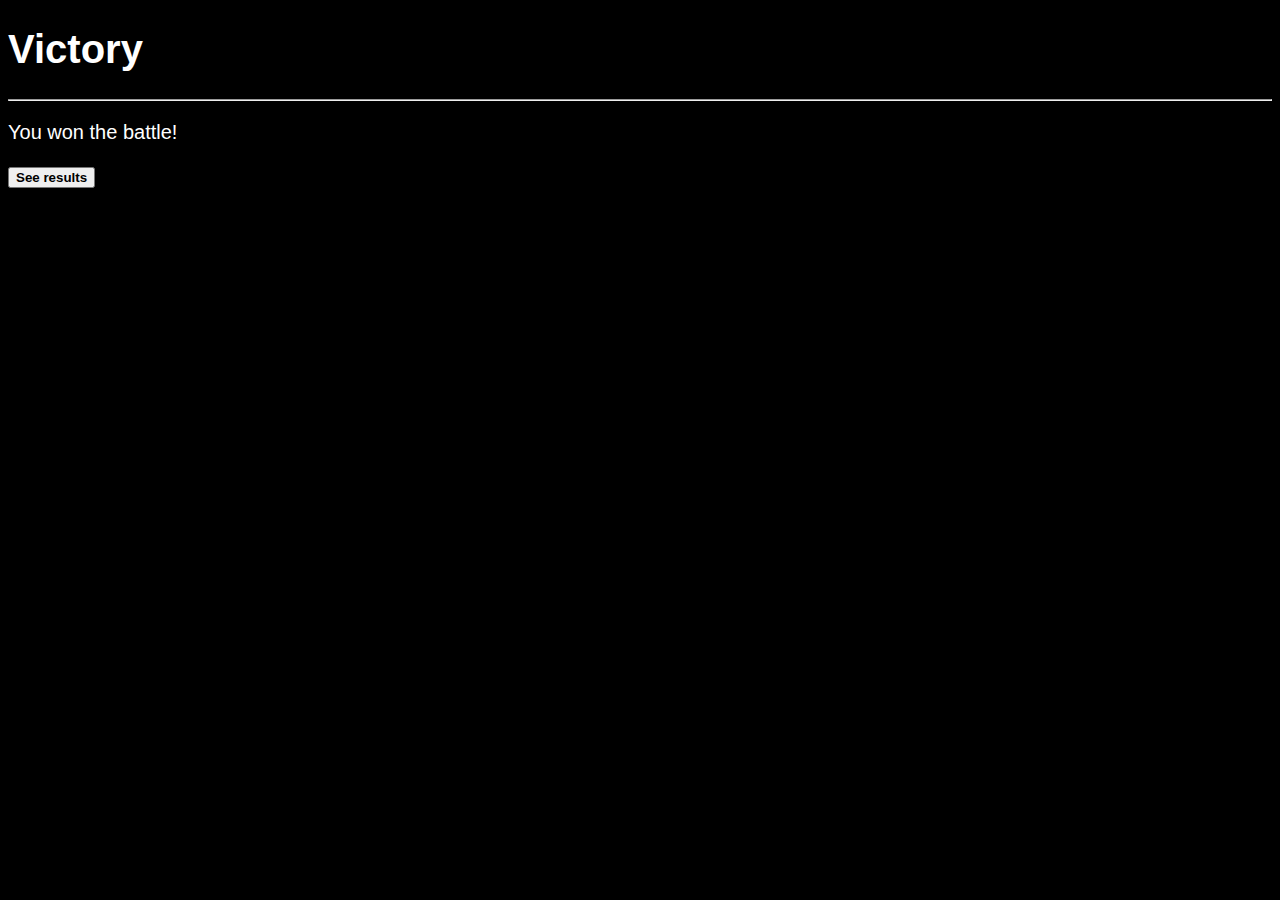
<file: victory.html>
<!DOCTYPE html>
<head>
    <title>Silly Peter Increases G Two - Victory Screen</title>
    <link rel="stylesheet" type="text/css" href="battle-page-style.css" />
    <h1>Victory</h1>
    <hr>
</head>
<body>
    <p>You won the battle!</p>
    <button id="see-results" onclick="battleResults()">See results</button>

    <script src="skills.js"></script>
    <script src="entities.js"></script>
    <script src="dataStorage.js"></script>
    <script>
        players = getParty();
        let gameData = getBattleState();
        let enemies = gameData.enemies;
        let unselectedMembers = [playerAbby(), playerJoe()];
        let memberData = getUnselectedMembers();
        if (memberData !== undefined) {
            unselectedMembers = memberData;
        }

        if (enemies.length > 0) {
            if (enemies [0].isBoss) { players [0].bossesDefeated++; }
        }

        let calculateExperienceGain = function (player) {
            let experienceGain = 0;
            for (let i = 0; i < enemies.length; i++) {
                let experience = enemies [i].experience - (player.level * 4);
                if (experience < 0) { experience = 0; }
                experienceGain += experience;
            }
            return experienceGain;
        }

        let playerReadyForPromotion = function (player) {
            if (player.experience >= expToNextLevel[player.level - 1]) {
                return true;
            } else {
                return false;
            }
        }

        let battleResults = function () {
            document.getElementById("see-results").style.visibility = "hidden";
            for (let i = 0; i < players.length; i++) {
                let experienceGain = calculateExperienceGain (players [i]);
                players [i].experience += experienceGain;
                let experienceGainText = document.createElement ("p");
                experienceGainText.innerHTML = players [i].name + " gained <span style='color: coral'>" 
                    + experienceGain + "</span> EXP!";
                document.body.appendChild (experienceGainText); 
                if (playerReadyForPromotion (players [i])) {
                    promotePlayer (players [i]);
                } else {
                    let experienceToNextLevel = expToNextLevel [players [i].level - 1] - players [i].experience;
                    let expToNextText = document.createElement ("p");
                    expToNextText.innerHTML = "<span style='color: coral'>" + experienceToNextLevel + "</span> EXP to next level";
                    document.body.appendChild (expToNextText); 
                }
            }
            for (let i = 0; i < unselectedMembers.length; i++) {
                let experienceGain = calculateExperienceGain (unselectedMembers [i]);
                let MODIFIER = 0.65;
                unselectedMembers [i].experience += Math.floor (MODIFIER * experienceGain);
                if (playerReadyForPromotion (unselectedMembers [i])) {
                    promotePlayer (unselectedMembers [i]);
                }
            }
            enemies.length = 0;
            saveBattleState();
            saveParty(players);
            saveUnselectedMembers(unselectedMembers);

            let backToDungeonButton = document.createElement ("button");
            backToDungeonButton.className = "back-to-dungeon";
            backToDungeonButton.onclick = function () { 
                saveParty(players);
                window.location.replace('dungeon.html'); 
            };
            backToDungeonButton.innerHTML = "Back to dungeon";
            document.body.appendChild(backToDungeonButton);
        }
    </script>
</body>
</html>
</file>
<file: battle-page-style.css>
body {
    background-color: black;
    color: white;
    font-family: Arial, Helvetica, sans-serif;
    font-size: 20px;
}
button {
    font-family: Arial, Helvetica, sans-serif;
    font-weight: bold;
}
.party-member-info {
    position: absolute;
    top: 50%;
    text-align: center;
    width: 15%;
}
.party-member-status {
    position: absolute;
    top: 50%;
    right: 5%;
}
.select-move-button {
    width: 100%;
}
.select-target-button {
    width: 20%;
}
.enemy-info {
    position: absolute;
    top: 5%;
    text-align: center;
    width: 15%;
}
.enemy-portrait {
    width: 128px;
    height: 128px;
}
.enemy-status {
    position: absolute;
    top: 80%;
    right: 5%;
}
.target-icon {
    width: 10px;
    height: 10px;
    position: absolute;
    visibility: hidden;
}
#battle-log {
    position: absolute;
    right: 4%;
    top: 10%;
    width: 10%;
    height: 40%;
    overflow: auto;
    text-align: center;
}
#fight-button {
    position: absolute;
    right: 5%;
    top: 70%;
    width: 8%;
    height: 5%;
}
</file>
<file: dungeon-page-style.css>
body {
    background-color: black;
    color: white;
    font-family: Arial, Helvetica, sans-serif;
    font-size: 20px;
}
button {
    font-family: Arial, Helvetica, sans-serif;
    font-weight: bold;
}
#screen {
    position: absolute;
    top: 5%;
    left: 20%;
    width: 60%;
    height: 70%;
    border: 2px solid whitesmoke;
}
#screen-image {
    position: absolute;
    top: 0%;
    left: 0%;
    width: 100%;
    height: 100%;
}
#left-button {
    position: absolute;
    top: 80%;
    left: 40%;
    width: 5%;
}
#right-button {
    position: absolute;
    top: 80%;
    left: 55%;
    width: 5%;
}
#forward-button {
    position: absolute;
    top: 80%;
    left: 45%;
    width: 10%;
}
#description-text {
    position: absolute;
    top: 85%;
}
.checkpoint {
    visibility: hidden;
}
</file>
<file: hall-page-style.css>
body {
    background-color: black;
    color: white;
    font-family: Arial, Helvetica, sans-serif;
    font-size: 20px;
}
button {
    font-family: Arial, Helvetica, sans-serif;
    font-weight: bold;
    margin-left: 20px;
    width: 8%;
}
#check-status {
    width: 12%;
}
</file>
<file: skill-page-style.css>
body {
    background-color: black;
    color: white;
    font-family: Arial, Helvetica, sans-serif;
    font-size: 20px;
}
button {
    font-family: Arial, Helvetica, sans-serif;
    font-weight: bold;
}
</file>
